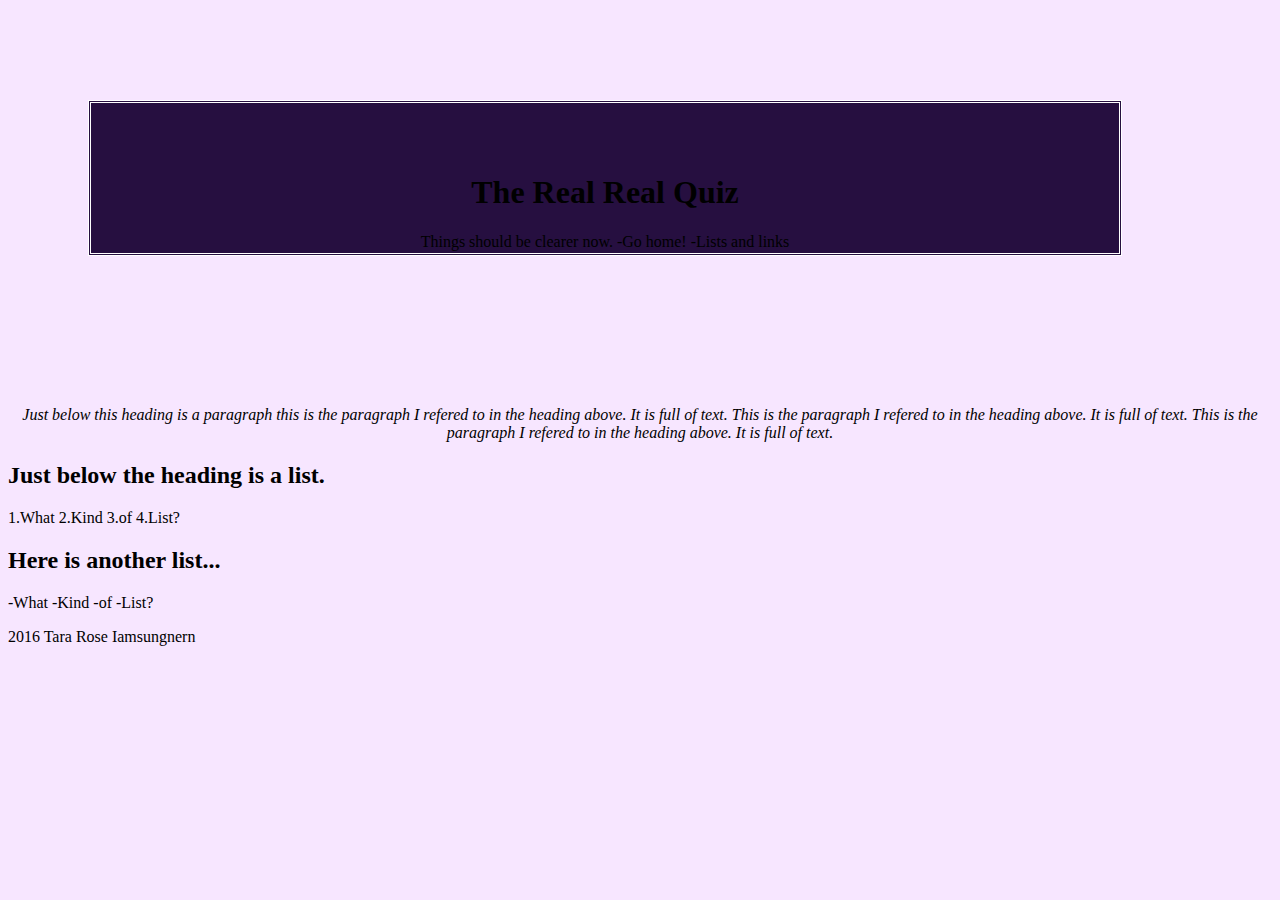
<file: realWDquiz.html>
<!doctype html>
<html>
    <head>
        <title>
             Template
        </title>
           <meta charset="UTF-8">
            <link rel="stylesheet" href="main.css" type="text/css">
    </head>
    <body>
        <header>
            <h1>The Real Real Quiz</h1>
            <p>Things should be clearer now.

               -Go home!
               -Lists and links</p>
        </header>
        <nav>
            <p>Just below this heading is a paragraph

               this is the paragraph I refered to in the heading above. It is full of text. This is the paragraph I refered to in the heading above. It is full of text. This is the paragraph I refered to in the heading above. It is full of text.</p>
        </nav>
        <main>
             <h2>Just below the heading is a list.</h2>
             <p>1.What
                2.Kind
                3.of
                4.List?</p>

             
             <h2>Here is another list...</h2>
             <p>-What
                -Kind
                -of
                -List?</p>

         </main>
         <footer>

              <p>2016 Tara Rose Iamsungnern</p>

          </footer>
     <body>
</html>
</file>
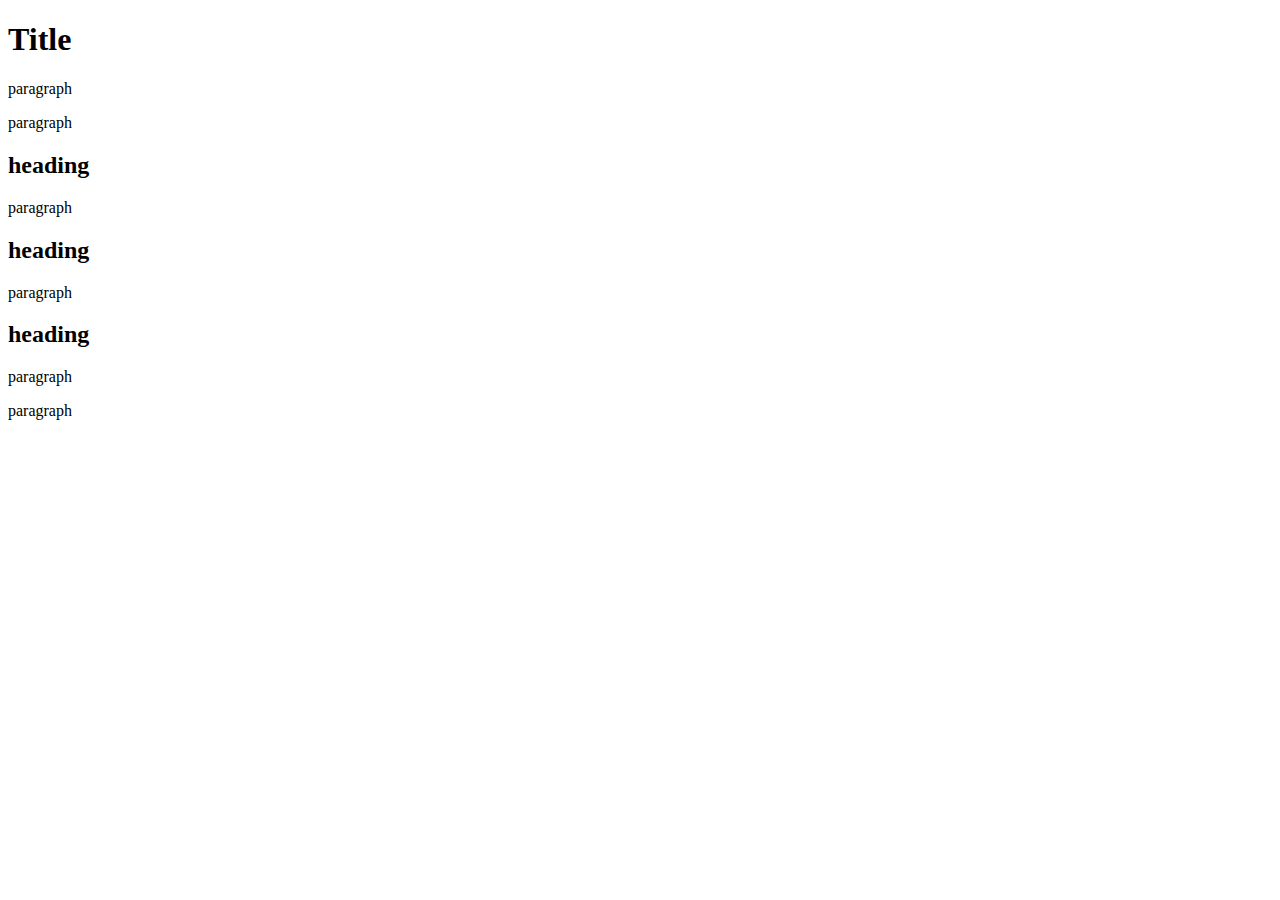
<file: template.html>
<!doctype html>
<html>
    <head>
        <title>
            Selectors
        </title>
        <meta charset-"utf-8"/>
    <link rel="stylesheet" type-"text/css" bref-"selectors.css"/>
    </head>
    <body>
        <header>
            <h1>Title</h1>
            <p>paragraph</p>
        </header>
        <nav>
            <p>paragraph</p>
        </nav>
        <main>
             <h2>heading</h2>
             <p>paragraph</p>

             
             <h2>heading</h2>
             <p>paragraph</p>


             <h2>heading</h2>
             <p>paragraph</p>

         </main>
         <footer>

              <p>paragraph</p>

          </footer>

    <body>
</html>
</file>
<file: main.css>
}

footer p{
         color:black;
         background-color:white;
         margin-top: 70px;
         border-style: none;
         text-align: center;
         font-style: italic;
         padding-right: 50px;
         

}

nav p {
       color:black;
       background-color:#f7e6ff;
       margin-top: 70px;
       border-style: none;
       text-align: center;
       font-style: italic; 
       padding-top: 50px;

}

header {

       color:white;
       background-color: #260F40;
       padding-top: 50px;
       margin: 100px 150px 100px 80px;
       border-style: double;
       text-align: center;
       font-style: normal;   
       height: 100px;
       
      
}

h1,h2, p{
       color:#000000;
       font-family: "Times New Roman", Times, serif;
}

article {

          color: #0B0115;
          background-color: #9276B0;
          padding: 50px 30px 50px 80px;
}

div {
      height:100px;
      width: 300px;
      border: 25px white;
      padding: 25px;
      margin: 25px;
f7e6ff
}

body {

      background-color:#f7e6ff;

.center {

         margin: auto;
         width: 50%;
         border: 3px solid black;
         padding: 10px;
</file>
